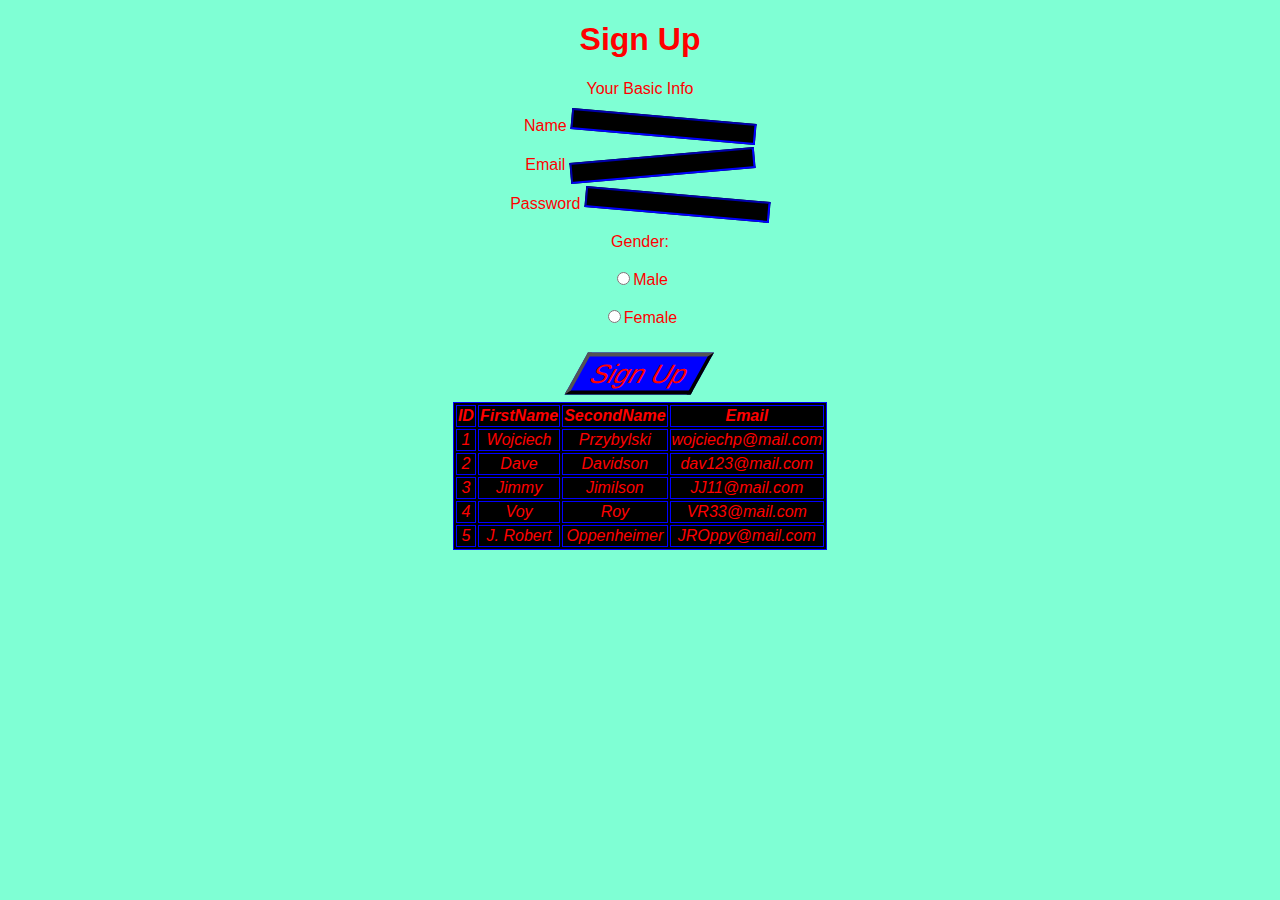
<file: Front-End-HTML-CSS-JavaScript/index.html>
<!DOCTYPE html>
<html lang="en">
<head>
    <meta charset="UTF-8">
    <meta name="viewport" content="width=device-width, initial-scale=1.0">
    <title>Sign Up Form</title>
    <link rel="stylesheet" href="style.css">
</head>
<body>
    <form action="Succesful_sign_up.html" method="post">
            <h1> Sign Up </h1>
            <header>Your Basic Info</header>
    </br>
            Name
            <input title="username" type="text" name="UserName"/>
        </br>
    </br>

            Email
            <input title="email" type="email" name="Email"/>
        </br>
    </br>

            Password
            <input title="password" type="text" name="Password"/>
        </br>
    </br>

            Gender:
        </br>
    </br>

            <input type="radio" name="RadioGender" value="Male"/>Male
        </br>
    </br>

            <input type="radio" name="RadioGender" value="Female"/>Female
        </br>
    </br>
</br>

        <button type="submit">Sign Up</button>
    </form>
</br>
    <table>
        <thead>
            <th>ID</th>
            <th>FirstName</th>
            <th>SecondName</th>
            <th>Email</th>
        </thead>

        <tbody>
            <td>1</td>
            <td>Wojciech</td>
            <td>Przybylski</td>
            <td>wojciechp@mail.com</td>
        </tbody>
        <tbody>
            <td>2</td>
            <td>Dave</td>
            <td>Davidson</td>
            <td>dav123@mail.com</td>
        </tbody>
        <tbody>
            <td>3</td>
            <td>Jimmy</td>
            <td>Jimilson</td>
            <td>JJ11@mail.com</td>
        </tbody>
        <tbody>
            <td>4</td>
            <td>Voy</td>
            <td>Roy</td>
            <td>VR33@mail.com</td>
        </tbody>
        <tbody>
            <td>5</td>
            <td>J. Robert</td>
            <td>Oppenheimer</td>
            <td>JROppy@mail.com</td>
        </tbody>
       

    </table>


</body>
</html>
</file>
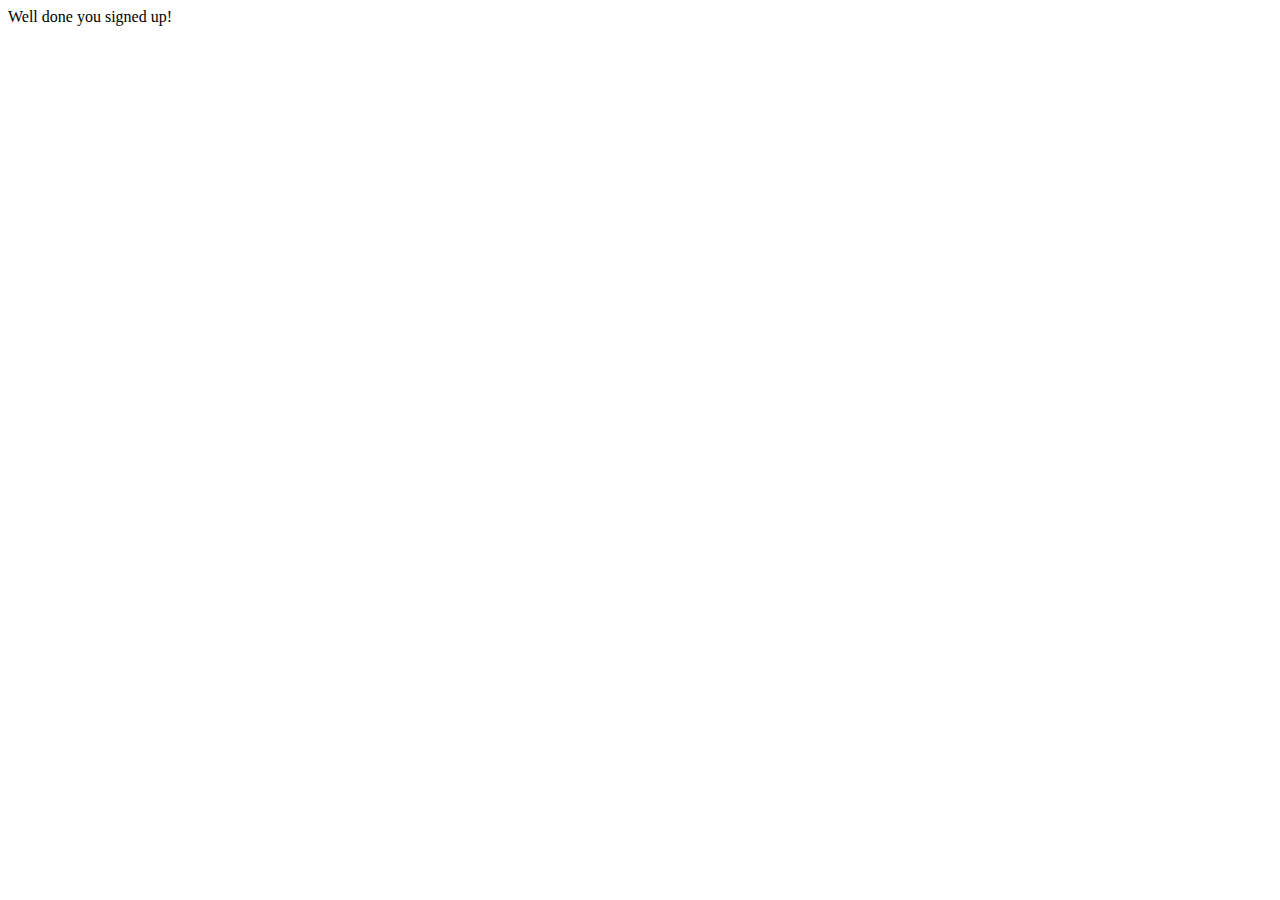
<file: Front-End-HTML-CSS-JavaScript/Succesful_sign_up.html>
<!DOCTYPE html>
<html lang="en">
<head>
    <meta charset="UTF-8">
    <meta name="viewport" content="width=device-width, initial-scale=1.0">
    <title>Well done you signed up</title>
</head>
<body>
    <div>
        Well done you signed up!
    </div>
    
</body>
</html>
</file>
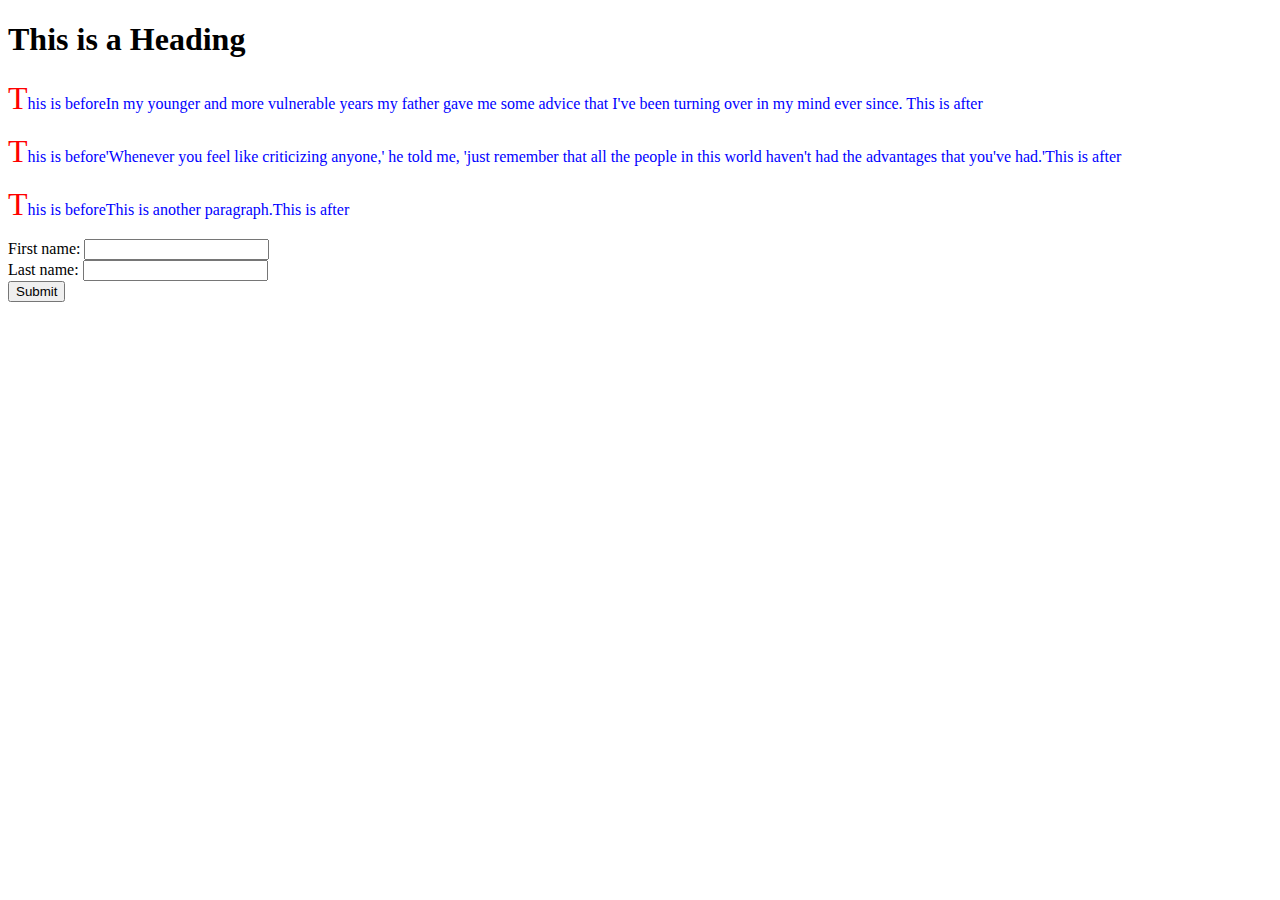
<file: Front-End-HTML-CSS-JavaScript/CSS/pseudo-selectors.html>
<!DOCTYPE html>
<html>
<head>
    <style>
        p::first-line{
            color: blue;
        }
        p::first-letter{
            font-size: xx-large;
            color: red;
        }
        p::before{
            content: "This is before";
        }
        p::after{
            content: "This is after";
        }
        p.highlight:hover{
            color: blue;
        }
        input:active{
            background-color: lightblue
        }
    </style>
</head>
<body>

    <h1>This is a Heading</h1>
    <p>In my younger and more vulnerable years my father gave me some advice that I've been turning over in my mind ever since. </p>
    <p>'Whenever you feel like criticizing anyone,' he told me, 'just remember that all the people in this world haven't had the advantages that you've had.'</p>
    <p class="highlight">This is another paragraph.</p>
    <form>
        <label>First name:</label>
        <input type="text" name="fname"><br/>
        <label>Last name:</label>
        <input type="text" name="lname"><br/>
    <input type="submit" value="Submit">
    </form>
</body>
</html>
</file>
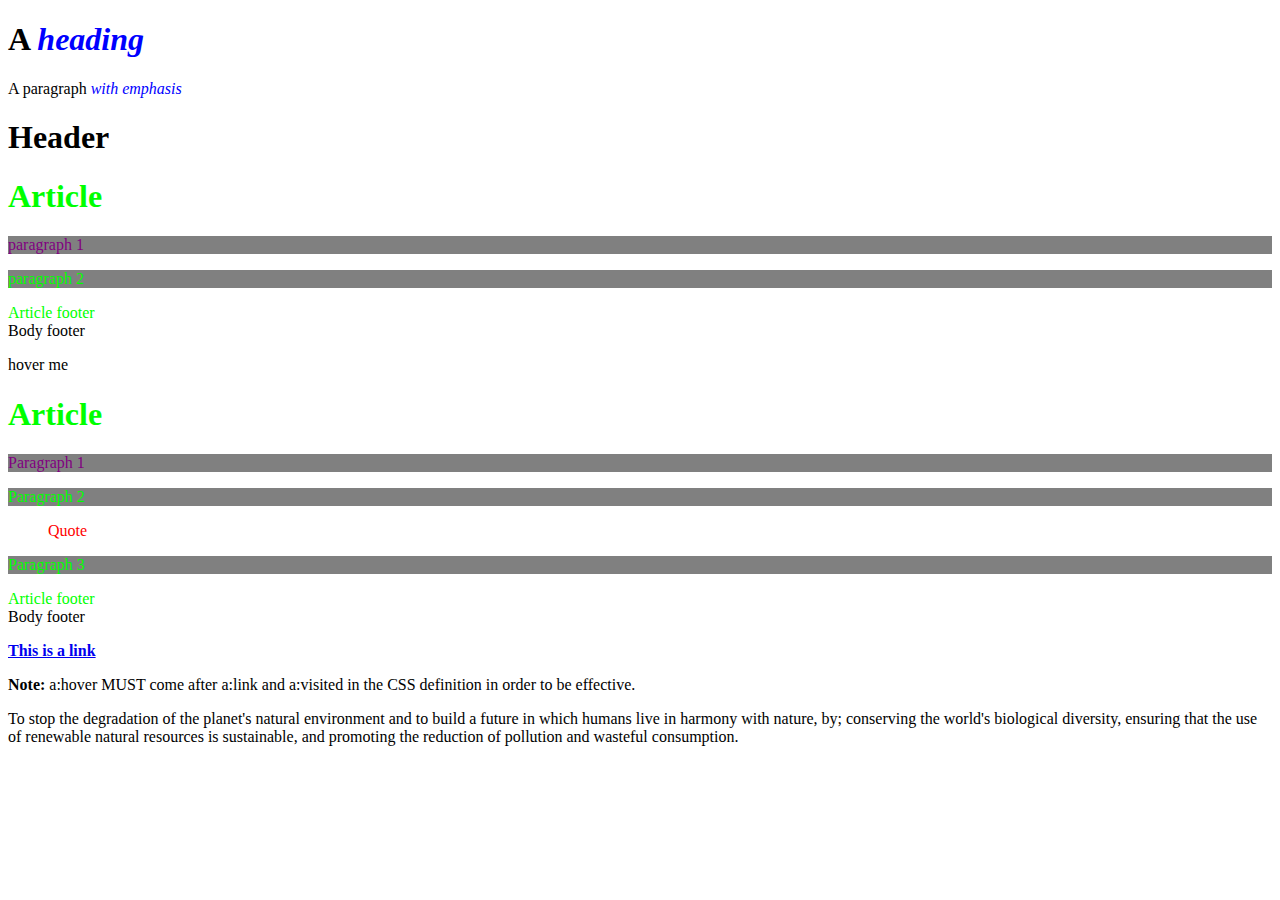
<file: Front-End-HTML-CSS-JavaScript/CSS/selectors.html>
<!Doctype html>
<html>
<head>
    <title>L3_CSS_Combinators _Demo</title>
    <link rel="stylesheet" href="selectors.css">
</head>
<body>
        <h1 id="heading" class="font"> A <em>heading</em></h1>
        <p class="font">A paragraph <em>with emphasis</em></p>
    <header>
        <h1>Header</h1>
    </header>

        <article>
            <h1>Article</h1>
            <p>paragraph 1</p>
            <p>paragraph 2</p>
            <footer>Article footer</footer>
        </article>

        <footer>
           Body footer
        </footer>

    <p class="hover">hover me</p>

    <article>
        <h1>Article</h1>
        <p>Paragraph 1</p>
        <p>Paragraph 2</p>
        <blockquote>Quote</blockquote>
        <p>Paragraph 3</p>
        <footer>Article footer</footer>
    </article>
    <footer>Body footer</footer>

    <p><b><a href="#" target="_blank">This is a link</a></b></p>

 <p><b>Note:</b> a:hover MUST come after a:link and a:visited in the 
     CSS definition in order to be effective.</p>
  <p class="start">To stop the degradation of the planet's natural environment 
     and to build a future in which humans live in harmony with nature, by; 
     conserving the world's biological diversity, ensuring that the use of 
     renewable natural resources is sustainable, and promoting the reduction 
     of pollution and wasteful consumption.</p>
 <p class="end"></p>

</body>
</html>
</file>
<file: Front-End-HTML-CSS-JavaScript/style.css>
body{
            background-color: aquamarine;
        }
        h1 {
            font-size: xx-large;
            font-family: Verdana, Geneva, Tahoma, sans-serif;
            color: red;
        }
        input[title^="username"] {
            transform: rotate(5deg);
          }
        input[title^="email"] {
            transform: rotate(-5deg);
          }
        input[title^="password"] {
            transform: rotate(5deg);
          }
        form{
            font-family:Impact, Haettenschweiler, 'Arial Narrow Bold', sans-serif;
            color: rgb(255, 0, 0);
            text-decoration: solid;
            text-align: center;
            
        }
        button{
            background-color:blue ;
            color: red;
            transform: skew(-29deg) scale(2)

            
        }

        input, textarea{
            border-color: blue;
            background-color: black;
            color: rgb(255, 0, 0)
        }
        

        table,th, td {
            background-color: black;
            border: 1px solid blue;
            text-align: center;
            font-style: italic;
            font-family: 'Franklin Gothic Medium', 'Arial Narrow', Arial, sans-serif;
            color: rgb(255, 0, 0);
            margin-left: auto;
            margin-right: auto;
            
        }
</file>
<file: Front-End-HTML-CSS-JavaScript/CSS/selectors.css>
em {
    color: blue;
}

article blockquote{
    color: red;
}

body > article {
    color: lime;
}

article h1 + p {
    color: purple;
}

article h1 ~ p {
    background-color: grey;
}

[class="hover"]:hover{
    background-color:blue;
    color: white;
}
</file>
